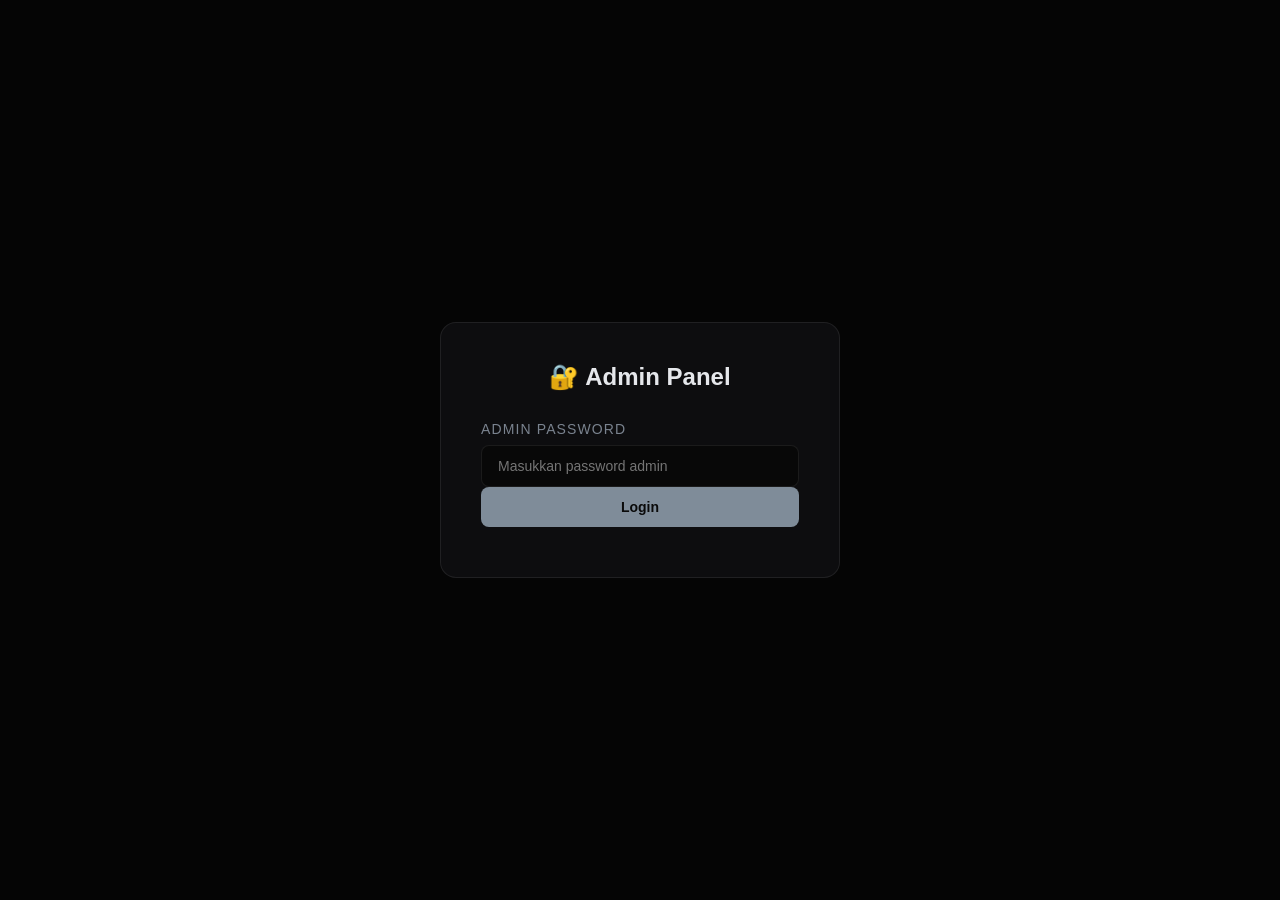
<file: admin.html>
<!DOCTYPE html>
<html lang="id">
<head>
  <meta charset="UTF-8" />
  <meta name="viewport" content="width=device-width, initial-scale=1.0" />
  <title>fixs.arts studio - Admin</title>
  <link rel="preconnect" href="https://fonts.googleapis.com" />
  <link rel="preconnect" href="https://fonts.gstatic.com" crossorigin />
  <link href="https://fonts.googleapis.com/css2?family=Urbanist:wght@300;400;500;700;900&display=swap" rel="stylesheet" />
  <style>
    * {
      margin: 0;
      padding: 0;
      box-sizing: border-box;
    }

    :root {
      --bg: #050505;
      --surface: #0d0d0f;
      --surface2: #080808;
      --border: rgba(255, 255, 255, 0.08);
      --text: #e5e7eb;
      --muted: #7a838f;
      --accent: #7f8c99;
      --white: #ffffff;
      --success: #10b981;
      --error: #ef4444;
    }

    body {
      background: var(--bg);
      color: var(--text);
      font-family: 'DM Sans', sans-serif;
      padding: 20px;
    }

    .container {
      max-width: 1200px;
      margin: 0 auto;
    }

    /* ════════════════════════════════════
       LOGIN SCREEN
    ════════════════════════════════════ */
    .login-screen {
      display: flex;
      justify-content: center;
      align-items: center;
      min-height: 100vh;
      position: fixed;
      inset: 0;
      background: var(--bg);
      z-index: 9999;
    }

    .login-screen.hidden {
      display: none;
    }

    .login-box {
      background: var(--surface);
      border: 1px solid var(--border);
      border-radius: 16px;
      padding: 40px;
      width: 100%;
      max-width: 400px;
    }

    .login-box h1 {
      font-size: 24px;
      margin-bottom: 30px;
      text-align: center;
    }

    .form-group {
      margin-bottom: 20px;
    }

    .form-group label {
      display: block;
      font-size: 14px;
      margin-bottom: 8px;
      color: var(--muted);
      text-transform: uppercase;
      letter-spacing: 0.08em;
    }

    .form-group input {
      width: 100%;
      padding: 12px 16px;
      background: var(--surface2);
      border: 1px solid var(--border);
      border-radius: 8px;
      color: var(--text);
      font-size: 14px;
      transition: all 0.2s;
    }

    .form-group input:focus {
      outline: none;
      border-color: var(--accent);
      box-shadow: 0 0 12px rgba(127, 140, 153, 0.2);
    }

    .btn {
      width: 100%;
      padding: 12px 16px;
      background: var(--accent);
      color: #0a0a0a;
      border: none;
      border-radius: 8px;
      font-weight: 600;
      cursor: pointer;
      transition: all 0.2s;
      font-size: 14px;
    }

    .btn:hover {
      opacity: 0.9;
      transform: translateY(-2px);
    }

    .btn:active {
      transform: translateY(0);
    }

    .btn-danger {
      background: var(--error);
      margin-top: 10px;
    }

    .error-msg {
      color: var(--error);
      font-size: 13px;
      margin-top: 10px;
      text-align: center;
    }

    /* ════════════════════════════════════
       ADMIN DASHBOARD
    ════════════════════════════════════ */
    .admin-dashboard {
      display: none;
    }

    .admin-dashboard.active {
      display: block;
    }

    .admin-header {
      display: flex;
      justify-content: space-between;
      align-items: center;
      margin-bottom: 40px;
      padding-bottom: 20px;
      border-bottom: 1px solid var(--border);
    }

    .admin-header h1 {
      font-size: 28px;
    }

    .admin-header button {
      background: var(--error);
      color: white;
      border: none;
      padding: 10px 20px;
      border-radius: 8px;
      cursor: pointer;
      transition: all 0.2s;
    }

    .admin-header button:hover {
      opacity: 0.9;
    }

    .admin-grid {
      display: grid;
      grid-template-columns: 1fr 1fr;
      gap: 30px;
    }

    .admin-panel {
      background: var(--surface);
      border: 1px solid var(--border);
      border-radius: 16px;
      padding: 24px;
    }

    .admin-panel h2 {
      font-size: 18px;
      margin-bottom: 20px;
      color: var(--white);
    }

    .upload-area {
      border: 2px dashed var(--border);
      border-radius: 12px;
      padding: 30px;
      text-align: center;
      cursor: pointer;
      transition: all 0.2s;
      margin-bottom: 20px;
    }

    .upload-area:hover {
      border-color: var(--accent);
      background: rgba(127, 140, 153, 0.05);
    }

    .upload-area.dragover {
      border-color: var(--accent);
      background: rgba(127, 140, 153, 0.1);
    }

    .upload-area input {
      display: none;
    }

    .upload-icon {
      font-size: 40px;
      margin-bottom: 10px;
    }

    .upload-text {
      color: var(--muted);
      font-size: 13px;
    }

    .form-row {
      display: grid;
      grid-template-columns: 1fr 1fr;
      gap: 15px;
      margin-bottom: 15px;
    }

    .form-row.full {
      grid-template-columns: 1fr;
    }

    .form-group {
      margin-bottom: 0;
    }

    .form-group textarea {
      width: 100%;
      padding: 12px 16px;
      background: var(--surface2);
      border: 1px solid var(--border);
      border-radius: 8px;
      color: var(--text);
      font-size: 14px;
      font-family: 'DM Sans', sans-serif;
      resize: vertical;
      min-height: 100px;
      transition: all 0.2s;
    }

    .form-group textarea:focus {
      outline: none;
      border-color: var(--accent);
      box-shadow: 0 0 12px rgba(127, 140, 153, 0.2);
    }

    .btn-submit {
      background: var(--success);
      color: #0a0a0a;
      width: 100%;
    }

    /* ════════════════════════════════════
       CATALOG LIST
    ════════════════════════════════════ */
    .catalog-list {
      display: flex;
      flex-direction: column;
      gap: 15px;
      max-height: 500px;
      overflow-y: auto;
    }

    .catalog-item-admin {
      background: var(--surface2);
      border: 1px solid var(--border);
      border-radius: 12px;
      padding: 15px;
      display: flex;
      gap: 15px;
      align-items: flex-start;
    }

    .catalog-item-admin img {
      width: 80px;
      height: 80px;
      border-radius: 8px;
      object-fit: cover;
      flex-shrink: 0;
    }

    .catalog-item-admin-content {
      flex: 1;
    }

    .catalog-item-admin-content h3 {
      font-size: 14px;
      margin-bottom: 4px;
      color: var(--white);
    }

    .catalog-item-admin-content p {
      font-size: 12px;
      color: var(--muted);
      margin-bottom: 8px;
      line-height: 1.4;
    }

    .catalog-item-admin-actions {
      display: flex;
      gap: 8px;
    }

    .btn-small {
      padding: 6px 12px;
      font-size: 12px;
      border: 1px solid var(--border);
      background: transparent;
      color: var(--text);
      border-radius: 6px;
      cursor: pointer;
      transition: all 0.2s;
    }

    .btn-small:hover {
      border-color: var(--accent);
      color: var(--accent);
    }

    .btn-small.delete {
      color: var(--error);
      border-color: var(--error);
    }

    .btn-small.delete:hover {
      background: var(--error);
      color: white;
    }

    .status-message {
      padding: 12px 16px;
      border-radius: 8px;
      margin-bottom: 20px;
      font-size: 13px;
      animation: slideDown 0.3s ease;
    }

    .status-message.success {
      background: rgba(16, 185, 129, 0.1);
      border: 1px solid var(--success);
      color: var(--success);
    }

    .status-message.error {
      background: rgba(239, 68, 68, 0.1);
      border: 1px solid var(--error);
      color: var(--error);
    }

    .status-message.loading {
      background: rgba(127, 140, 153, 0.1);
      border: 1px solid var(--accent);
      color: var(--accent);
    }

    @keyframes slideDown {
      from {
        opacity: 0;
        transform: translateY(-10px);
      }
      to {
        opacity: 1;
        transform: translateY(0);
      }
    }

    @media (max-width: 768px) {
      .admin-grid {
        grid-template-columns: 1fr;
      }

      .login-box {
        padding: 30px 20px;
      }
    }

    .loading-spinner {
      display: inline-block;
      width: 16px;
      height: 16px;
      border: 2px solid rgba(127, 140, 153, 0.3);
      border-top-color: var(--accent);
      border-radius: 50%;
      animation: spin 0.8s linear infinite;
    }

    @keyframes spin {
      to { transform: rotate(360deg); }
    }
  </style>
</head>
<body>
  <!-- LOGIN SCREEN -->
  <div class="login-screen" id="loginScreen">
    <div class="login-box">
      <h1>🔐 Admin Panel</h1>
      <form id="loginForm">
        <div class="form-group">
          <label>Admin Password</label>
          <input 
            type="password" 
            id="adminPassword" 
            placeholder="Masukkan password admin"
            autocomplete="off"
          >
        </div>
        <button type="submit" class="btn">Login</button>
        <div class="error-msg" id="loginError"></div>
      </form>
    </div>
  </div>

  <!-- ADMIN DASHBOARD -->
  <div class="admin-dashboard" id="adminDashboard">
    <div class="container">
      <div class="admin-header">
        <div>
          <h1>📊 Katalog Admin</h1>
          <p style="color: var(--muted); margin-top: 5px;">Kelola katalog desain Anda</p>
        </div>
        <button onclick="logout()">Logout</button>
      </div>

      <div class="admin-grid">
        <!-- Panel Tambah Item -->
        <div class="admin-panel">
          <h2>➕ Tambah Item Katalog</h2>
          
          <div id="uploadStatus"></div>

          <div class="upload-area" id="uploadArea">
            <div class="upload-icon">📸</div>
            <div class="upload-text">Drag & drop gambar di sini<br>atau klik untuk browse</div>
            <input type="file" id="imageInput" accept="image/*">
          </div>

          <div id="imagePreview" style="display: none; margin-bottom: 20px;">
            <img id="previewImg" style="width: 100%; border-radius: 8px; max-height: 300px; object-fit: cover;">
          </div>

          <form id="catalogForm">
            <div class="form-row full">
              <div class="form-group">
                <label>Judul Item</label>
                <input type="text" id="itemTitle" placeholder="Contoh: Logo Profesional" required>
              </div>
            </div>

            <div class="form-row full">
              <div class="form-group">
                <label>Deskripsi</label>
                <textarea id="itemDesc" placeholder="Deskripsi singkat tentang item ini" required></textarea>
              </div>
            </div>

            <div class="form-row">
              <div class="form-group">
                <label>Tahun</label>
                <input type="text" id="itemYear" placeholder="2026" value="2026">
              </div>
              <div class="form-group">
                <label>Kategori</label>
                <input type="text" id="itemType" placeholder="Design, Marketing, dll" required>
              </div>
            </div>

            <div class="form-row full">
              <div class="form-group">
                <label>Badge/Tag</label>
                <input type="text" id="itemBadge" placeholder="Design, Branding, dll" required>
              </div>
            </div>

            <button type="submit" class="btn btn-submit">✓ Tambah Ke Katalog</button>
          </form>
        </div>

        <!-- Panel Daftar Item -->
        <div class="admin-panel">
          <h2>📋 Daftar Item Katalog</h2>
          <div class="catalog-list" id="catalogList">
            <p style="color: var(--muted); text-align: center; padding: 20px;">
              Memuat data katalog...
            </p>
          </div>
        </div>
      </div>
    </div>
  </div>

  <script src="js/admin.js"></script>
</body>
</html>
</file>
